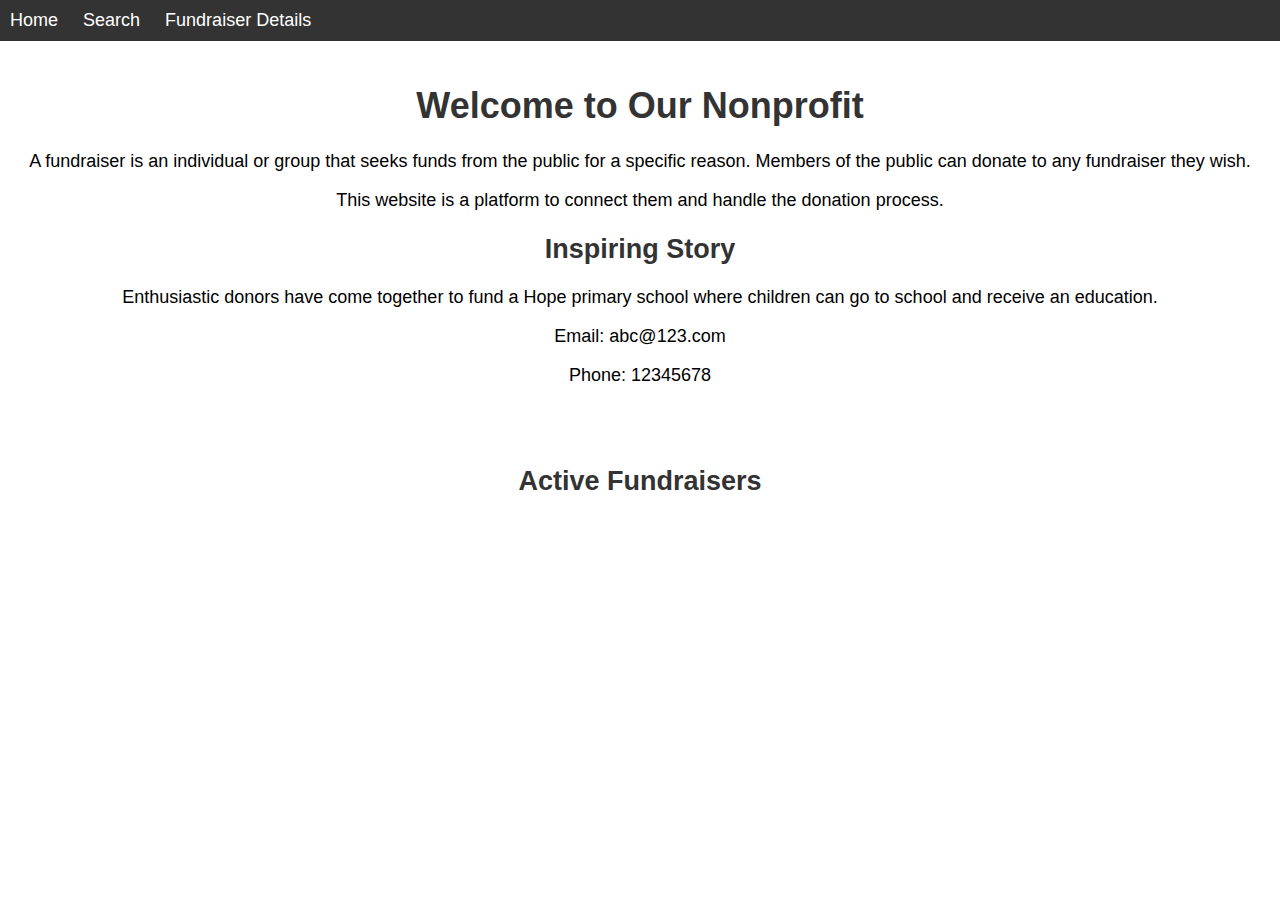
<file: A2/Client/HomePage/index.html>
<!DOCTYPE html>
<html lang="en">

<head>
    <meta charset="UTF-8">
    <meta name="viewport" content="width=device-width, initial-scale=1.0">
    <!-- Set screen width -->
    <link rel="stylesheet" href="../HomePage/styles.css">
    <!-- Introduce css style sheets -->
    <title>Nonprofit Crowdfunding Homepage</title>
    <!-- Set the title of the page -->
</head>

<body>
    <nav>
        <ul>
            <li><a href="../HomePage/index.html">Home</a></li>
            <!-- Home page navigation -->
            <li><a href="../SearchPage/search.html">Search</a></li>
            <!-- Search navigation -->
            <li><a href="../FundraiserPage/fundraiser.html">Fundraiser Details</a></li>
            <!-- Fundraiser navigation -->
        </ul>
    </nav>

    <section id="org-info">     
        <!-- Home text -->
        <h1>Welcome to Our Nonprofit</h1>
        <p>A fundraiser is an individual or group that seeks funds from the public for a specific reason. Members of the public can donate to any fundraiser they wish.</p>
        <p>This website is a platform to connect them and handle the donation process.</p>
        <h2>Inspiring Story</h2>
        <p>Enthusiastic donors have come together to fund a Hope primary school where children can go to school and receive an education.</p>
        <p>Email: abc@123.com</p>
        <p>Phone: 12345678</p>
    </section>

    <section id="active-fundraisers">
        <h2>Active Fundraisers</h2>
        <div id="fundraisers-list"></div>
        <!-- List of fundraising Events -->
    </section>

    <script src="../HomePage/script.js"></script>
    <!-- Importing JavaScript files -->
</body>

</html>
</file>
<file: A2/Client/HomePage/styles.css>
body {
  font-family: Arial, sans-serif;
  /* Set font */
  margin: 0;
  padding: 0;
  /* Clear inside and outside borders */
  font-size: 18px;
  /* Set font size */
  text-align: center;
  /* Page center */
}

nav {
  /* Set the navigation page left justification and color */
  text-align: left;
  background-color: #333;
  color: white;
  padding: 10px;
}

nav ul {
  /* Set an unordered list in the navigation bar */
  list-style-type: none;
  margin: 0;
  padding: 0;
}

nav ul li {
  /* Set the display mode for list items */
  display: inline;
  margin-right: 20px;
}

nav ul li a {
  /* Set the navigation bar link text */
  color: white;
  text-decoration: none;
}

h1, h2 {
  /* Set the title text color */
  color: #333;
}

/*Format a table*/
#org-info {
  padding: 20px;
}
#active-fundraisers {
  padding: 20px;
}

#fundraisers-list {
  /* Set up a list of fundraising events */
  display: grid;
  grid-template-columns: repeat(auto-fill, minmax(250px, 1fr));
  gap: 20px;
}

.fundraiser-item {
  /* Set up individual fundraiser items*/
  border: 1px solid #ccc;
  padding: 10px;
}

#search-form {
  /*Set the search form style*/
  display: flex;
  flex-direction: row;
  align-items: center;
  justify-content: center;
  gap: 20px;
}

#search-form input[type="text"] {
  /* Set search form text input */
  font-size: 20px;
  padding: 8px 12px;
  width: 200px;
  height: 30px;
}

#search-form select {
  /* Set the search form drop-down menu */
  font-size: 16px;
  padding: 8px 12px;
  width: 300px;
  height: 50px;
} 

#search-form input[type="button"] {
  /* Set the search table search button */
  font-size: 17px;
  padding: 10px 20px;
}

#donate-button{
  /* Set the fundraiser donation button */
  font-size: 17px;
  padding: 10px 20px;
}
</file>
